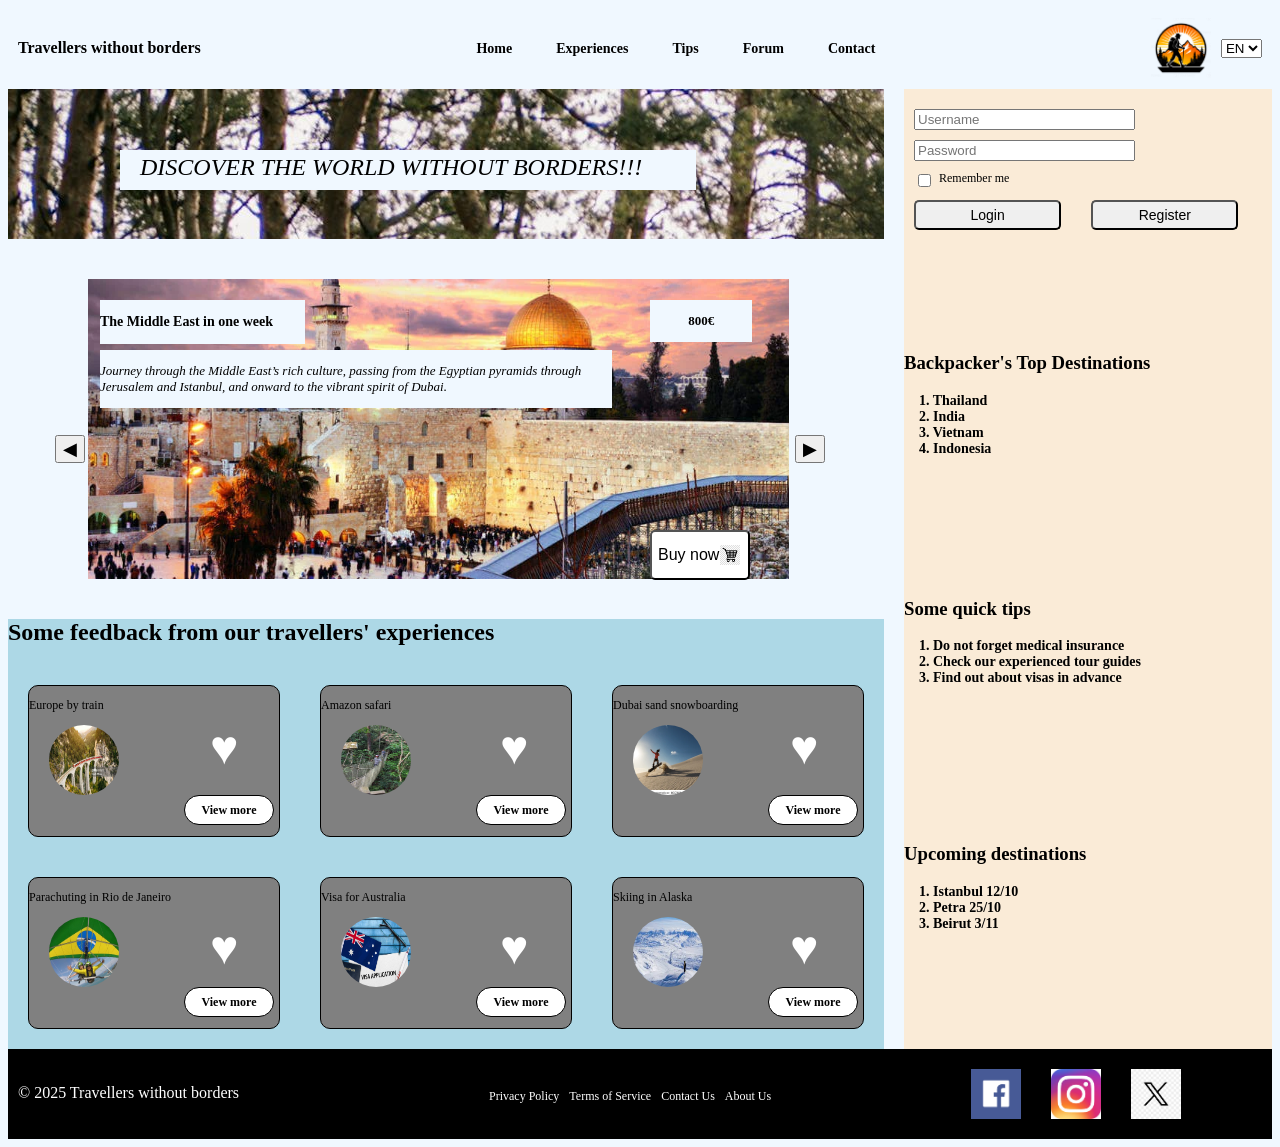
<file: index.html>
<!DOCTYPE html>
<html lang="en">
<head>
    <meta charset="UTF-8" />
    <meta name="viewport" content="width=device-width, initial-scale=1.0" />
    <title>Travellers without borders</title>
    <link rel="stylesheet" href="styles/homepage.css" />
    <link rel="stylesheet" href="styles/navbar.css" />
    <link rel="stylesheet" href="styles/footer.css" />
</head>
<body>
    <header class="header" id="header">
        <h4>Travellers without borders</h4>

        <nav class="nav" aria-label="Main navigation">
            <a href="index.html">Home</a>
            <a href="#">Experiences</a>
            <a href="#">Tips</a>
            <a href="#">Forum</a>
            <a href="#">Contact</a>
        </nav>

        <div class="right_header">
            <img src="images/logo.png" class="logo" id="logo" alt="Travellers without borders logo" />
            <label class="sr-only" for="languages">Select language</label>
            <select name="languages" id="languages" aria-label="Select language">
                <option value="ES">ES</option>
                <option value="EN" selected>EN</option>
            </select>
        </div>
    </header>

    <main>
        <section class="left_main">
            <div class="upper_banner" role="presentation"></div>
            <div class="upper_inner_banner" aria-hidden="true"></div>
            <div class="attraction_paragraph">
                <p>DISCOVER THE WORLD WITHOUT BORDERS!!!</p>
            </div>

            <div class="mid_banner">
                <button class="button_left" id="carousel-prev" type="button" aria-label="Previous pack">◀</button>
                <button class="button_right" id="carousel-next" type="button" aria-label="Next pack">▶</button>

                <div class="mid_inner_banner">
                    <div class="trip_title">
                        <p id="carousel-title">The Middle East in one week</p>
                    </div>
                    <div class="trip_description">
                        <p id="carousel-desc">Journey through the Middle East’s rich culture...</p>
                    </div>
                    <div class="trip_price">
                        <p class="price" id="carousel-price">800€</p>
                    </div>

                    <button class="buy_button" id="carousel-buy" type="button">Buy now</button>
                    <img src="images/trolley.jpg" class="trolley" alt="Suitcase icon" />
                </div>
            </div>

            <div class="lower_banner">
                <h2>Some feedback from our travellers' experiences</h2>
                <div class="cards">
                    <div class="card1">
                        <p class="name">Europe by train</p>
                        <img src="images/trains_europe.jpg" class="trains_europe" alt="Europe by train" />
                        <a href="registration_form.html" class="like_icon1" aria-label="Mark Europe by train as favourite">♥</a>
                        <button class="view_more1" type="button" onclick="window.location.href='registration_form.html'">View more</button>
                    </div>

                    <div class="card2">
                        <p class="name">Amazon safari</p>
                        <img src="images/amazon_safari.jpg" class="amazon_safari" alt="Amazon safari" />
                        <a href="registration_form.html" class="like_icon2" aria-label="Mark Amazon safari as favourite">♥</a>
                        <button class="view_more2" type="button" onclick="window.location.href='registration_form.html'">View more</button>
                    </div>

                    <div class="card3">
                        <p class="name">Dubai sand snowboarding</p>
                        <img src="images/sand_snowboarding.webp" class="sand_snowboarding" alt="Dubai sand snowboarding" />
                        <a href="registration_form.html" class="like_icon3" aria-label="Mark Dubai sand snowboarding as favourite">♥</a>
                        <button class="view_more3" type="button" onclick="window.location.href='registration_form.html'">View more</button>
                    </div>

                    <div class="card4">
                        <p class="name">Parachuting in Rio de Janeiro</p>
                        <img src="images/parachuting_rio.jpg" class="parachuting_rio" alt="Parachuting in Rio de Janeiro" />
                        <a href="registration_form.html" class="like_icon4" aria-label="Mark Parachuting in Rio de Janeiro as favourite">♥</a>
                        <button class="view_more4" type="button" onclick="window.location.href='registration_form.html'">View more</button>
                    </div>

                    <div class="card5">
                        <p class="name">Visa for Australia</p>
                        <img src="images/visa_australia.jpg" class="visa_australia" alt="Visa for Australia" />
                        <a href="registration_form.html" class="like_icon5" aria-label="Mark Visa for Australia as favourite">♥</a>
                        <button class="view_more5" type="button" onclick="window.location.href='registration_form.html'">View more</button>
                    </div>

                    <div class="card6">
                        <p class="name">Skiing in Alaska</p>
                        <img src="images/skiing_alaska.jpeg" class="skiing_alaska" alt="Skiing in Alaska" />
                        <a href="registration_form.html" class="like_icon6" aria-label="Mark Skiing in Alaska as favourite">♥</a>
                        <button class="view_more6" type="button" onclick="window.location.href='registration_form.html'">View more</button>
                    </div>
                </div>
            </div>
        </section>

        <aside class="right_main" aria-label="User panel">
            <div class="upper_right_aside">
                <div class="credentials">
                    <label class="sr-only" for="login-username">Username</label>
                    <input type="text" class="username" id="login-username" placeholder="Username" autocomplete="username" />
                    <label class="sr-only" for="login-password">Password</label>
                    <input type="password" class="password" id="login-password" placeholder="Password" autocomplete="current-password" />
                </div>
                <div class="save_credentials">
                    <input type="checkbox" class="remember_me" id="remember_me" />
                    <label for="remember_me">Remember me</label>
                </div>
                <div class="login_register">
                    <button type="button" class="login_button" id="login-btn">Login</button>
                    <button type="button" class="register_button" id="register-btn">Register</button>
                </div>
            </div>

            <div class="lower_upper_right_aside">
                <h3>Backpacker's Top Destinations</h3>
                <a class="spots" href="https://www.royalgrandpalace.th/th/home" target="_blank" rel="noopener">1. Thailand</a>
                <a class="spots" href="https://www.agoda.com/city/mumbai-in.html?cid=1844104&ds=KLBkS7tNiwUXdBSl" target="_blank" rel="noopener">2. India</a>
                <a class="spots" href="https://vhotelnhatrang.com/" target="_blank" rel="noopener">3. Vietnam</a>
                <a class="spots" href="https://theworldtravelguy.com/beautiful-indonesian-islands-the-best-places-to-visit-in-indonesia/" target="_blank" rel="noopener">4. Indonesia</a>
            </div>

            <div class="upper_lower_right_aside">
                <h3>Some quick tips</h3>
                <a class="spots" href="https://www.sanitas.es/" target="_blank" rel="noopener">1. Do not forget medical insurance</a>
                <a class="spots" href="https://www.worldtravelguide.net/" target="_blank" rel="noopener">2. Check our experienced tour guides</a>
                <a class="spots" href="https://e-applicationvisa.esteri.it/" target="_blank" rel="noopener">3. Find out about visas in advance</a>
            </div>

            <div class="lower_right_aside">
                <h3>Upcoming destinations</h3>
                <a class="spots" href="https://www.scoprireistanbul.com/" target="_blank" rel="noopener">1. Istanbul 12/10</a>
                <a class="spots" href="https://www.scoprireistanbul.com/" target="_blank" rel="noopener">2. Petra 25/10</a>
                <a class="spots" href="https://www.scoprireistanbul.com/" target="_blank" rel="noopener">3. Beirut 3/11</a>
            </div>
        </aside>
    </main>

    <footer class="footer" id="footer">
        <div class="left_footer">
            <p class="copyright">© 2025 Travellers without borders</p>
        </div>
        <div class="center_footer">
            <a class="details" href="https://policies.google.com/privacy?hl=en-US" target="_blank" rel="noopener">Privacy Policy</a>
            <a class="details" href="https://usercentrics.com/guides/terms-of-service/" target="_blank" rel="noopener">Terms of Service</a>
            <a class="details" href="https://www.website.com/contact-us/" target="_blank" rel="noopener">Contact Us</a>
            <a class="details" href="https://www.youtube.com/watch?v=dQw4w9WgXcQ&list=RDdQw4w9WgXcQ&start_radio=1" target="_blank" rel="noopener">About Us</a>
        </div>
        <div class="right_footer">
            <a class="facebook" href="https://www.facebook.com/?locale=es_LA" target="_blank" rel="noopener">
                <img src="images/facebook.png" class="facebook" id="facebook" alt="Facebook" />
            </a>
            <a class="instagram" href="https://www.instagram.com/" target="_blank" rel="noopener">
                <img src="images/instagram.jpeg" class="instagram" id="instagram" alt="Instagram" />
            </a>
            <a class="twitter" href="https://x.com/?lang=es" target="_blank" rel="noopener">
                <img src="images/twitter.jpg" class="twitter" id="twitter" alt="Twitter" />
            </a>
        </div>
    </footer>

    <div id="modal-overlay" class="hidden" role="dialog" aria-modal="true" aria-labelledby="modal-message">
        <div id="modal-box">
            <p id="modal-message"></p>
            <div class="modal-actions">
                <button id="modal-confirm" class="hidden" type="button">Confirm</button>
                <button id="modal-cancel" class="hidden" type="button">Cancel</button>
                <button id="modal-ok" type="button">OK</button>
            </div>
        </div>
    </div>

    <script src="js/homepage.js" defer></script>
</body>
</html>
</file>
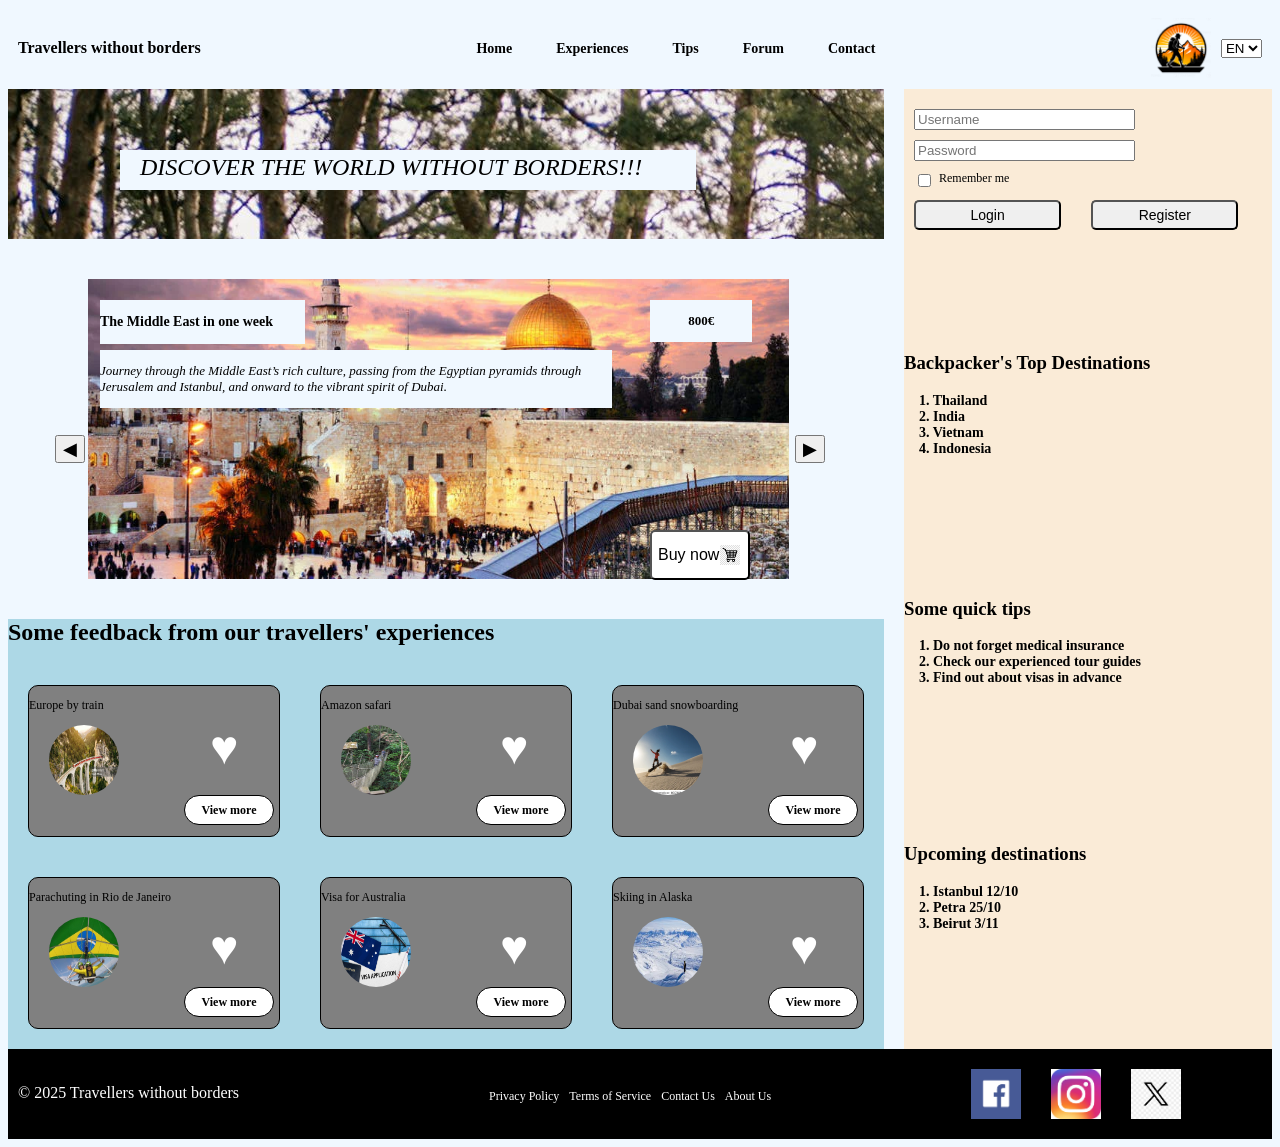
<file: buy.html>
<!DOCTYPE html>
<html lang="en">
<head>
    <meta charset="UTF-8" />
    <meta name="viewport" content="width=device-width, initial-scale=1.0" />
    <title>Purchase - Travellers without borders</title>
    <link rel="stylesheet" href="styles/homepage.css" />
    <link rel="stylesheet" href="styles/navbar.css" />
    <link rel="stylesheet" href="styles/logged.css" />
    <link rel="stylesheet" href="styles/buy.css" />
    <link rel="stylesheet" href="styles/footer.css" />
</head>
<body>
    <header class="header" id="header">
        <h4>Travellers without borders</h4>

        <nav class="nav" aria-label="Main navigation">
            <a href="index.html">Home</a>
            <a href="#">Experiences</a>
            <a href="#">Tips</a>
            <a href="#">Forum</a>
            <a href="#">Contact</a>
        </nav>

        <div class="right_header">
            <img src="images/logo.png" class="logo" id="logo" alt="Travellers without borders logo" />
            <label class="sr-only" for="languages">Select language</label>
            <select name="languages" id="languages" aria-label="Select language">
                <option value="ES">ES</option>
                <option value="EN" selected>EN</option>
            </select>
        </div>
    </header>

    <main class="buy_main">
        <section class="buy_left" aria-label="Selected pack">
            <article class="pack_card">
                <img src="images/middle_east.webp" alt="Selected pack image" class="pack_img" id="pack-image" />
                <div class="pack_info">
                    <h1 class="pack_title" id="pack-title">Package: Middle East in One Week</h1>
                    <p class="pack_desc" id="pack-desc">
                        Route through Egypt, Jerusalem, Istanbul, and Dubai. Includes a basic guide, accommodation and transport
                        recommendations, and safety tips for backpackers.
                    </p>
                    <p class="pack_price" id="pack-price"><strong>Price:</strong> 800 €</p>
                </div>
            </article>
        </section>

        <aside class="buy_right" aria-label="Purchase form">
            <form class="purchase_form" id="purchase-form" action="#" method="post" novalidate>
                <h2>Complete your purchase</h2>

                <label for="cust_name">Full name*</label>
                <input id="cust_name" name="name" type="text" required autocomplete="name" />

                <label for="cust_email">Email address*</label>
                <input id="cust_email" name="email" type="email" required autocomplete="email" />

                <label for="card_type">Card type*</label>
                <select id="card_type" name="card_type" required>
                    <option value="" selected>Select…</option>
                    <option value="visa">Visa</option>
                    <option value="mastercard">Mastercard</option>
                    <option value="amex">American Express</option>
                </select>

                <label for="card_number">Card number*</label>
                <input id="card_number" name="card_number" inputmode="numeric" placeholder="1234 5678 9012 3456" required />

                <label for="card_holder">Card holder name*</label>
                <input id="card_holder" name="card_holder" type="text" required />

                <div class="form_row">
                    <div class="form_col">
                        <label for="exp_date">Expiry date*</label>
                        <input id="exp_date" name="exp_date" type="month" required />
                    </div>
                    <div class="form_col">
                        <label for="cvv">CVV*</label>
                        <input id="cvv" name="cvv" inputmode="numeric" placeholder="123" required />
                    </div>
                </div>

                <div class="form_actions">
                    <button type="submit" class="primary_btn">Comprar</button>
                    <button type="reset" class="secondary_btn" id="reset-btn">Borrar</button>
                </div>
            </form>
        </aside>
    </main>

    <footer class="footer" id="footer">
        <div class="left_footer">
            <p class="copyright">© 2025 Travellers without borders</p>
        </div>
        <div class="center_footer">
            <a class="details" href="https://policies.google.com/privacy?hl=en-US" target="_blank" rel="noopener">Privacy Policy</a>
            <a class="details" href="https://usercentrics.com/guides/terms-of-service/" target="_blank" rel="noopener">Terms of Service</a>
            <a class="details" href="https://www.website.com/contact-us/" target="_blank" rel="noopener">Contact Us</a>
            <a class="details" href="https://www.youtube.com/watch?v=dQw4w9WgXcQ&list=RDdQw4w9WgXcQ&start_radio=1" target="_blank" rel="noopener">About Us</a>
        </div>
        <div class="right_footer">
            <a class="facebook" href="https://www.facebook.com/?locale=es_LA" target="_blank" rel="noopener">
                <img src="images/facebook.png" class="facebook" id="facebook" alt="Facebook" />
            </a>
            <a class="instagram" href="https://www.instagram.com/" target="_blank" rel="noopener">
                <img src="images/instagram.jpeg" class="instagram" id="instagram" alt="Instagram" />
            </a>
            <a class="twitter" href="https://x.com/?lang=es" target="_blank" rel="noopener">
                <img src="images/twitter.jpg" class="twitter" id="twitter" alt="Twitter" />
            </a>
        </div>
    </footer>

    <div id="modal-overlay" class="hidden" role="dialog" aria-modal="true" aria-labelledby="modal-message">
        <div id="modal-box">
            <p id="modal-message"></p>
            <div class="modal-actions">
                <button id="modal-confirm" class="hidden" type="button">Confirm</button>
                <button id="modal-cancel" class="hidden" type="button">Cancel</button>
                <button id="modal-ok" type="button">OK</button>
            </div>
        </div>
    </div>

    <script src="js/buy.js" defer></script>
</body>
</html>
</file>
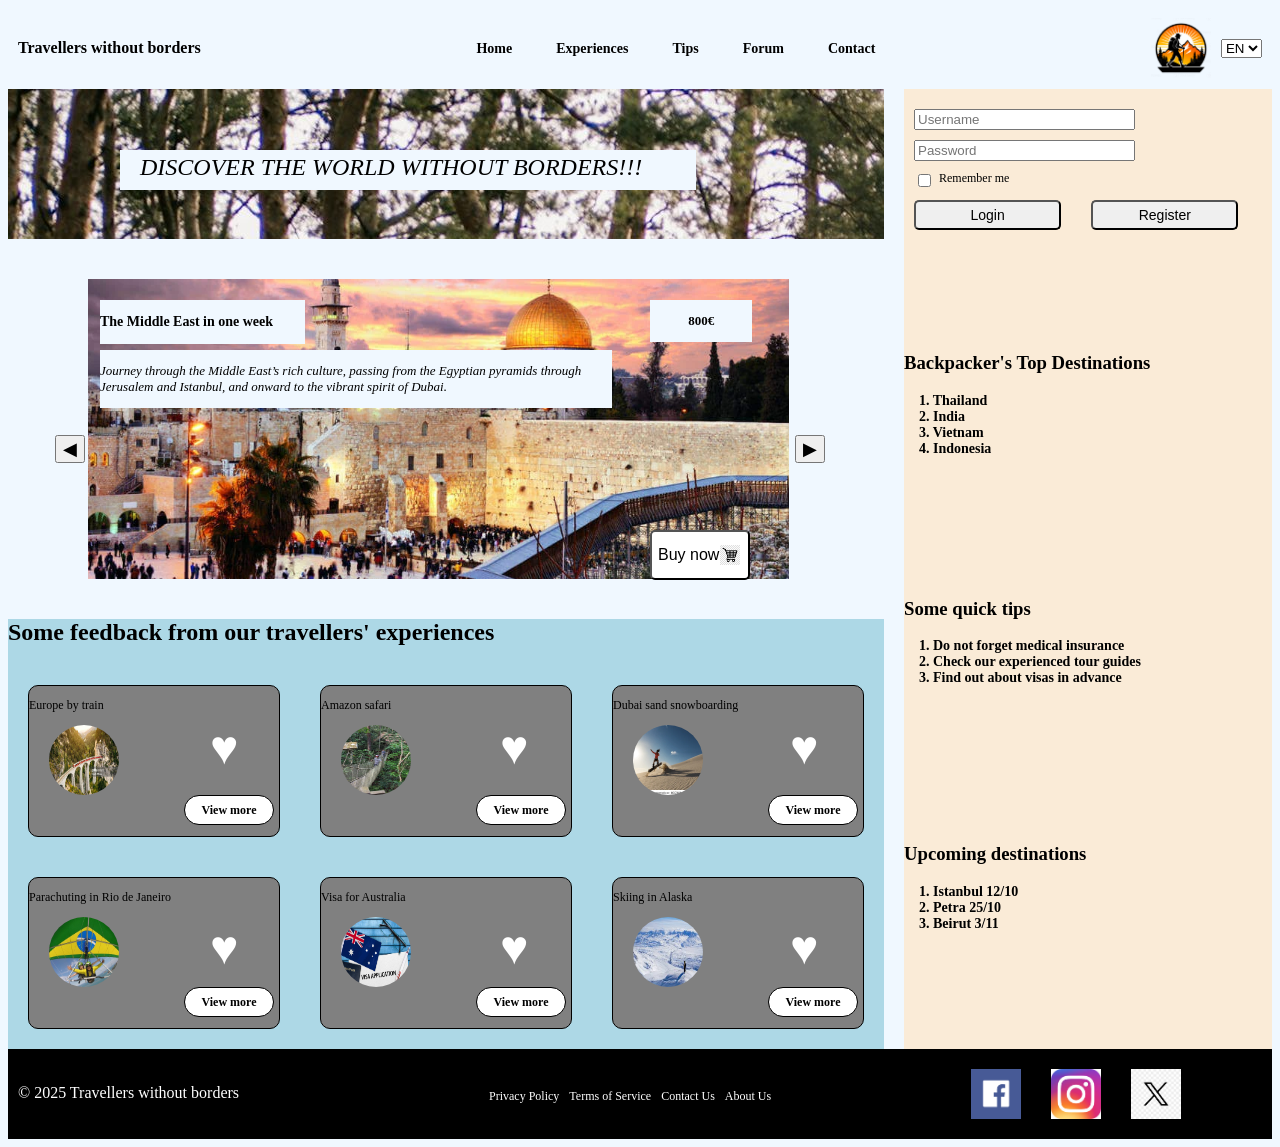
<file: homepage.html>
<!DOCTYPE html>
<html lang="en">
<head>
    <meta charset="UTF-8" />
    <meta name="viewport" content="width=device-width, initial-scale=1.0" />
    <title>Travellers without borders</title>
    <link rel="stylesheet" href="styles/homepage.css" />
    <link rel="stylesheet" href="styles/navbar.css" />
    <link rel="stylesheet" href="styles/footer.css" />
</head>
<body>
    <header class="header" id="header">
        <h4>Travellers without borders</h4>

        <nav class="nav" aria-label="Main navigation">
            <a href="homepage.html">Home</a>
            <a href="#">Experiences</a>
            <a href="#">Tips</a>
            <a href="#">Forum</a>
            <a href="#">Contact</a>
        </nav>

        <div class="right_header">
            <img src="images/logo.png" class="logo" id="logo" alt="Travellers without borders logo" />
            <label class="sr-only" for="languages">Select language</label>
            <select name="languages" id="languages" aria-label="Select language">
                <option value="ES">ES</option>
                <option value="EN" selected>EN</option>
            </select>
        </div>
    </header>

    <main>
        <section class="left_main">
            <div class="upper_banner" role="presentation"></div>
            <div class="upper_inner_banner" aria-hidden="true"></div>
            <div class="attraction_paragraph">
                <p>DISCOVER THE WORLD WITHOUT BORDERS!!!</p>
            </div>

            <div class="mid_banner">
                <button class="button_left" id="carousel-prev" type="button" aria-label="Previous pack">◀</button>
                <button class="button_right" id="carousel-next" type="button" aria-label="Next pack">▶</button>

                <div class="mid_inner_banner">
                    <div class="trip_title">
                        <p id="carousel-title">The Middle East in one week</p>
                    </div>
                    <div class="trip_description">
                        <p id="carousel-desc">Journey through the Middle East’s rich culture...</p>
                    </div>
                    <div class="trip_price">
                        <p class="price" id="carousel-price">800€</p>
                    </div>

                    <button class="buy_button" id="carousel-buy" type="button">Buy now</button>
                    <img src="images/trolley.jpg" class="trolley" alt="Suitcase icon" />
                </div>
            </div>

            <div class="lower_banner">
                <h2>Some feedback from our travellers' experiences</h2>
                <div class="cards">
                    <div class="card1">
                        <p class="name">Europe by train</p>
                        <img src="images/trains_europe.jpg" class="trains_europe" alt="Europe by train" />
                        <a href="registration_form.html" class="like_icon1" aria-label="Mark Europe by train as favourite">♥</a>
                        <button class="view_more1" type="button" onclick="window.location.href='registration_form.html'">View more</button>
                    </div>

                    <div class="card2">
                        <p class="name">Amazon safari</p>
                        <img src="images/amazon_safari.jpg" class="amazon_safari" alt="Amazon safari" />
                        <a href="registration_form.html" class="like_icon2" aria-label="Mark Amazon safari as favourite">♥</a>
                        <button class="view_more2" type="button" onclick="window.location.href='registration_form.html'">View more</button>
                    </div>

                    <div class="card3">
                        <p class="name">Dubai sand snowboarding</p>
                        <img src="images/sand_snowboarding.webp" class="sand_snowboarding" alt="Dubai sand snowboarding" />
                        <a href="registration_form.html" class="like_icon3" aria-label="Mark Dubai sand snowboarding as favourite">♥</a>
                        <button class="view_more3" type="button" onclick="window.location.href='registration_form.html'">View more</button>
                    </div>

                    <div class="card4">
                        <p class="name">Parachuting in Rio de Janeiro</p>
                        <img src="images/parachuting_rio.jpg" class="parachuting_rio" alt="Parachuting in Rio de Janeiro" />
                        <a href="registration_form.html" class="like_icon4" aria-label="Mark Parachuting in Rio de Janeiro as favourite">♥</a>
                        <button class="view_more4" type="button" onclick="window.location.href='registration_form.html'">View more</button>
                    </div>

                    <div class="card5">
                        <p class="name">Visa for Australia</p>
                        <img src="images/visa_australia.jpg" class="visa_australia" alt="Visa for Australia" />
                        <a href="registration_form.html" class="like_icon5" aria-label="Mark Visa for Australia as favourite">♥</a>
                        <button class="view_more5" type="button" onclick="window.location.href='registration_form.html'">View more</button>
                    </div>

                    <div class="card6">
                        <p class="name">Skiing in Alaska</p>
                        <img src="images/skiing_alaska.jpeg" class="skiing_alaska" alt="Skiing in Alaska" />
                        <a href="registration_form.html" class="like_icon6" aria-label="Mark Skiing in Alaska as favourite">♥</a>
                        <button class="view_more6" type="button" onclick="window.location.href='registration_form.html'">View more</button>
                    </div>
                </div>
            </div>
        </section>

        <aside class="right_main" aria-label="User panel">
            <div class="upper_right_aside">
                <div class="credentials">
                    <label class="sr-only" for="login-username">Username</label>
                    <input type="text" class="username" id="login-username" placeholder="Username" autocomplete="username" />
                    <label class="sr-only" for="login-password">Password</label>
                    <input type="password" class="password" id="login-password" placeholder="Password" autocomplete="current-password" />
                </div>
                <div class="save_credentials">
                    <input type="checkbox" class="remember_me" id="remember_me" />
                    <label for="remember_me">Remember me</label>
                </div>
                <div class="login_register">
                    <button type="button" class="login_button" id="login-btn">Login</button>
                    <button type="button" class="register_button" id="register-btn">Register</button>
                </div>
            </div>

            <div class="lower_upper_right_aside">
                <h3>Backpacker's Top Destinations</h3>
                <a class="spots" href="https://www.royalgrandpalace.th/th/home" target="_blank" rel="noopener">1. Thailand</a>
                <a class="spots" href="https://www.agoda.com/city/mumbai-in.html?cid=1844104&ds=KLBkS7tNiwUXdBSl" target="_blank" rel="noopener">2. India</a>
                <a class="spots" href="https://vhotelnhatrang.com/" target="_blank" rel="noopener">3. Vietnam</a>
                <a class="spots" href="https://theworldtravelguy.com/beautiful-indonesian-islands-the-best-places-to-visit-in-indonesia/" target="_blank" rel="noopener">4. Indonesia</a>
            </div>

            <div class="upper_lower_right_aside">
                <h3>Some quick tips</h3>
                <a class="spots" href="https://www.sanitas.es/" target="_blank" rel="noopener">1. Do not forget medical insurance</a>
                <a class="spots" href="https://www.worldtravelguide.net/" target="_blank" rel="noopener">2. Check our experienced tour guides</a>
                <a class="spots" href="https://e-applicationvisa.esteri.it/" target="_blank" rel="noopener">3. Find out about visas in advance</a>
            </div>

            <div class="lower_right_aside">
                <h3>Upcoming destinations</h3>
                <a class="spots" href="https://www.scoprireistanbul.com/" target="_blank" rel="noopener">1. Istanbul 12/10</a>
                <a class="spots" href="https://www.scoprireistanbul.com/" target="_blank" rel="noopener">2. Petra 25/10</a>
                <a class="spots" href="https://www.scoprireistanbul.com/" target="_blank" rel="noopener">3. Beirut 3/11</a>
            </div>
        </aside>
    </main>

    <footer class="footer" id="footer">
        <div class="left_footer">
            <p class="copyright">© 2025 Travellers without borders</p>
        </div>
        <div class="center_footer">
            <a class="details" href="https://policies.google.com/privacy?hl=en-US" target="_blank" rel="noopener">Privacy Policy</a>
            <a class="details" href="https://usercentrics.com/guides/terms-of-service/" target="_blank" rel="noopener">Terms of Service</a>
            <a class="details" href="https://www.website.com/contact-us/" target="_blank" rel="noopener">Contact Us</a>
            <a class="details" href="https://www.youtube.com/watch?v=dQw4w9WgXcQ&list=RDdQw4w9WgXcQ&start_radio=1" target="_blank" rel="noopener">About Us</a>
        </div>
        <div class="right_footer">
            <a class="facebook" href="https://www.facebook.com/?locale=es_LA" target="_blank" rel="noopener">
                <img src="images/facebook.png" class="facebook" id="facebook" alt="Facebook" />
            </a>
            <a class="instagram" href="https://www.instagram.com/" target="_blank" rel="noopener">
                <img src="images/instagram.jpeg" class="instagram" id="instagram" alt="Instagram" />
            </a>
            <a class="twitter" href="https://x.com/?lang=es" target="_blank" rel="noopener">
                <img src="images/twitter.jpg" class="twitter" id="twitter" alt="Twitter" />
            </a>
        </div>
    </footer>

    <div id="modal-overlay" class="hidden" role="dialog" aria-modal="true" aria-labelledby="modal-message">
        <div id="modal-box">
            <p id="modal-message"></p>
            <div class="modal-actions">
                <button id="modal-confirm" class="hidden" type="button">Confirm</button>
                <button id="modal-cancel" class="hidden" type="button">Cancel</button>
                <button id="modal-ok" type="button">OK</button>
            </div>
        </div>
    </div>

    <script src="js/homepage.js" defer></script>
</body>
</html>
</file>
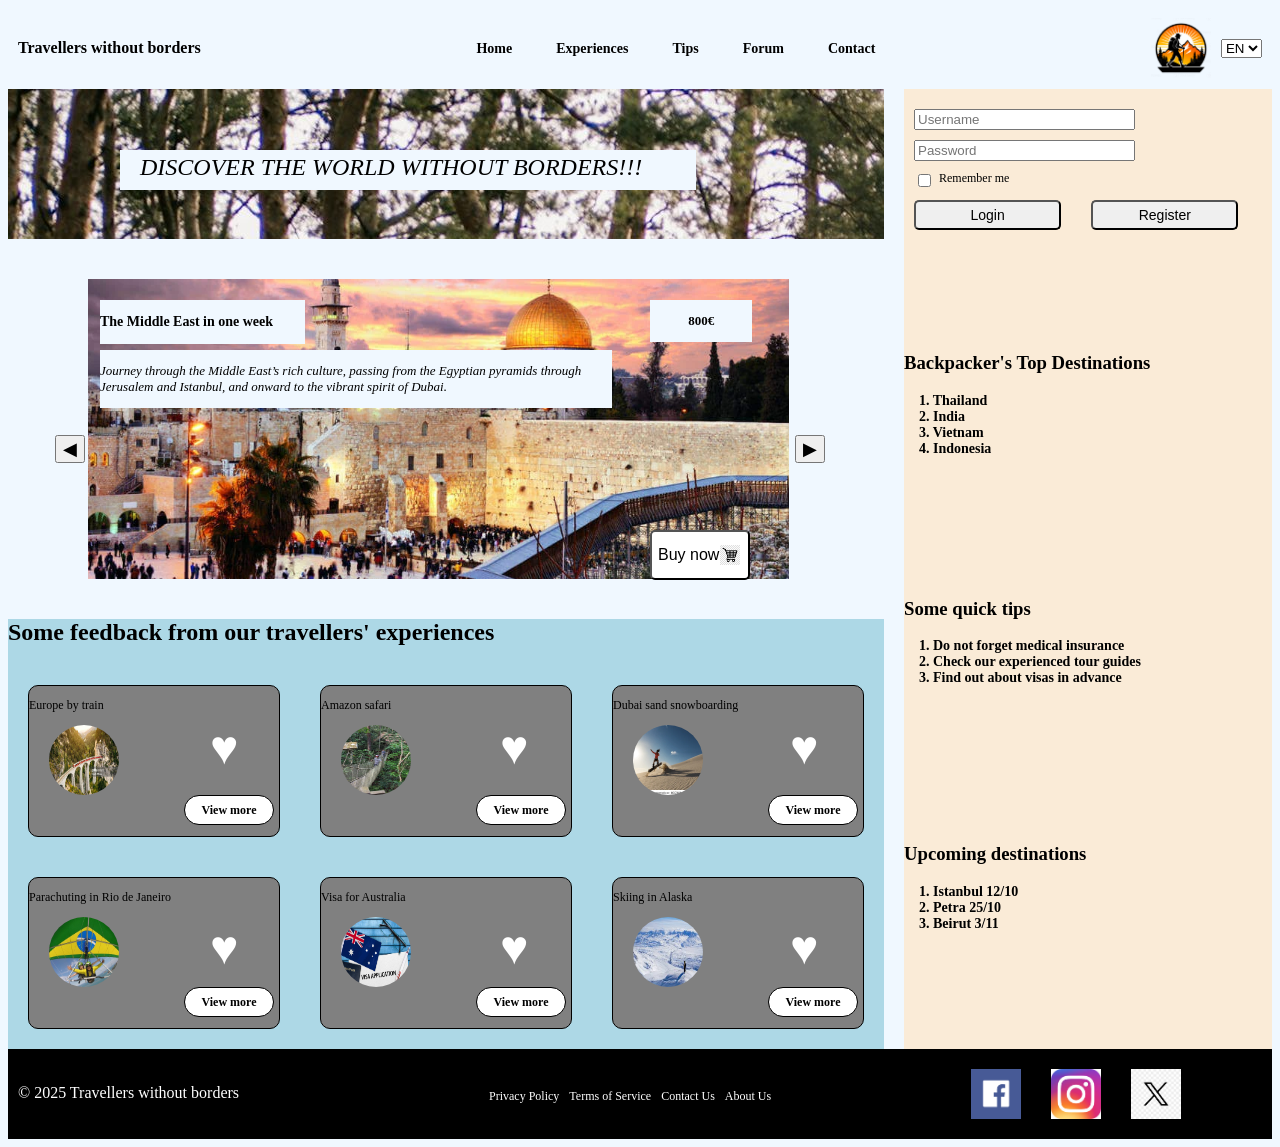
<file: logged.html>
<!DOCTYPE html>
<html lang="en">
<head>
    <meta charset="UTF-8" />
    <meta name="viewport" content="width=device-width, initial-scale=1.0" />
    <title>Welcome - Travellers without borders</title>
    <link rel="stylesheet" href="styles/homepage.css" />
    <link rel="stylesheet" href="styles/navbar.css" />
    <link rel="stylesheet" href="styles/logged.css" />
    <link rel="stylesheet" href="styles/footer.css" />
</head>
<body>
    <header class="header" id="header">
        <h4>Travellers without borders</h4>

        <nav class="nav" aria-label="Main navigation">
            <a href="homepage.html">Home</a>
            <a href="#">Experiences</a>
            <a href="#">Tips</a>
            <a href="#">Forum</a>
            <a href="#">Contact</a>
        </nav>

        <div class="right_header">
            <img src="images/logo.png" class="logo" id="logo" alt="Travellers without borders logo" />
            <label class="sr-only" for="languages">Select language</label>
            <select name="languages" id="languages" aria-label="Select language">
                <option value="ES">ES</option>
                <option value="EN" selected>EN</option>
            </select>
        </div>
    </header>

    <main>
        <section class="left_main">
            <div class="upper_banner" role="presentation"></div>
            <div class="upper_inner_banner" aria-hidden="true"></div>
            <div class="attraction_paragraph">
                <p>DISCOVER THE WORLD WITHOUT BORDERS!!!</p>
            </div>

            <div class="mid_banner">
                <button class="button_left" id="carousel-prev" type="button" aria-label="Previous pack">◀</button>
                <button class="button_right" id="carousel-next" type="button" aria-label="Next pack">▶</button>

                <div class="mid_inner_banner">
                    <div class="trip_title">
                        <p id="carousel-title">The Middle East in one week</p>
                    </div>
                    <div class="trip_description">
                        <p id="carousel-desc">
                            Journey through the Middle East’s rich culture, passing from the Egyptian pyramids through Jerusalem
                            and Istanbul, and onward to the vibrant spirit of Dubai.
                        </p>
                    </div>
                    <div class="trip_price">
                        <p class="price" id="carousel-price">800€</p>
                    </div>
                    <button class="buy_button" id="carousel-buy" type="button">Buy now</button>
                    <img src="images/trolley.jpg" class="trolley" alt="Suitcase icon" />
                </div>
            </div>

            <div class="lower_banner">
                <h2>Some feedback from our travellers' experiences</h2>
                <div class="cards">
                    <div class="card1">
                        <p class="name">Europe by train</p>
                        <img src="images/trains_europe.jpg" class="trains_europe" alt="Europe by train" />
                        <a href="registration_form.html" class="like_icon1" aria-label="Mark Europe by train as favourite">♥</a>
                        <button class="view_more1" type="button" onclick="window.location.href='registration_form.html'">View more</button>
                    </div>

                    <div class="card2">
                        <p class="name">Amazon safari</p>
                        <img src="images/amazon_safari.jpg" class="amazon_safari" alt="Amazon safari" />
                        <a href="registration_form.html" class="like_icon2" aria-label="Mark Amazon safari as favourite">♥</a>
                        <button class="view_more2" type="button" onclick="window.location.href='registration_form.html'">View more</button>
                    </div>

                    <div class="card3">
                        <p class="name">Dubai sand snowboarding</p>
                        <img src="images/sand_snowboarding.webp" class="sand_snowboarding" alt="Dubai sand snowboarding" />
                        <a href="registration_form.html" class="like_icon3" aria-label="Mark Dubai sand snowboarding as favourite">♥</a>
                        <button class="view_more3" type="button" onclick="window.location.href='registration_form.html'">View more</button>
                    </div>

                    <div class="card4">
                        <p class="name">Parachuting in Rio de Janeiro</p>
                        <img src="images/parachuting_rio.jpg" class="parachuting_rio" alt="Parachuting in Rio de Janeiro" />
                        <a href="registration_form.html" class="like_icon4" aria-label="Mark Parachuting in Rio de Janeiro as favourite">♥</a>
                        <button class="view_more4" type="button" onclick="window.location.href='registration_form.html'">View more</button>
                    </div>

                    <div class="card5">
                        <p class="name">Visa for Australia</p>
                        <img src="images/visa_australia.jpg" class="visa_australia" alt="Visa for Australia" />
                        <a href="registration_form.html" class="like_icon5" aria-label="Mark Visa for Australia as favourite">♥</a>
                        <button class="view_more5" type="button" onclick="window.location.href='registration_form.html'">View more</button>
                    </div>

                    <div class="card6">
                        <p class="name">Skiing in Alaska</p>
                        <img src="images/skiing_alaska.jpeg" class="skiing_alaska" alt="Skiing in Alaska" />
                        <a href="registration_form.html" class="like_icon6" aria-label="Mark Skiing in Alaska as favourite">♥</a>
                        <button class="view_more6" type="button" onclick="window.location.href='registration_form.html'">View more</button>
                    </div>
                </div>
            </div>
        </section>

        <aside class="right_main right_main--logged" aria-label="Account panel">
            <section class="profile_box" aria-label="Profile">
                <img src="images/pfp.jpg" alt="Profile avatar" class="profile_avatar" id="profile-avatar" />
                <div class="profile_meta">
                    <p class="profile_name" id="profile-name">Traveller</p>
                    <button class="logout_btn" id="logout-btn" type="button">Log out</button>
                </div>
            </section>

            <section class="sidebar_section" aria-label="Look for experiences">
                <h3>Looking for some experiences</h3>
                <form class="filter_form" action="#" method="get">
                    <fieldset class="checkbox_grid">
                        <legend class="sr-only">Filter by continent</legend>
                        <label><input type="checkbox" name="continent" value="europe" /> Europe</label>
                        <label><input type="checkbox" name="continent" value="asia" /> Asia</label>
                        <label><input type="checkbox" name="continent" value="america" /> America</label>
                        <label><input type="checkbox" name="continent" value="africa" /> Africa</label>
                    </fieldset>

                    <div class="search_bar">
                        <span aria-hidden="true" class="search_icon">🔍</span>
                        <input type="search" name="q" placeholder="Search by keyword" aria-label="Search experiences" />
                        <button type="submit" class="search_btn">Search</button>
                    </div>
                </form>
            </section>

            <section class="sidebar_section" aria-label="Latest tips">
                <h3>Last pieces of advice</h3>
                <ul class="tips_list" id="tips-list"></ul>

                <form class="tip_form" id="tip-form" action="#" method="post" novalidate>
                    <h4>Do you have any piece of advice?</h4>
                    <label for="tip_title">Title</label>
                    <input id="tip_title" name="tip_title" type="text" required />
                    <label for="tip_desc">Description</label>
                    <textarea id="tip_desc" name="tip_desc" rows="3" required></textarea>
                    <button type="submit" class="tip_submit">Submit</button>
                </form>
            </section>

            <section class="sidebar_section" aria-label="Upcoming meetings">
                <h3>Upcoming meetings</h3>
                <div class="mini_cal">
                    <div class="cal_header">
                        <button class="cal_nav" type="button" aria-label="Previous month">‹</button>
                        <div class="cal_title">October 2025</div>
                        <button class="cal_nav" type="button" aria-label="Next month">›</button>
                    </div>
                    <table class="cal_table" aria-label="Calendar">
                        <thead>
                            <tr>
                                <th>M</th>
                                <th>T</th>
                                <th>W</th>
                                <th>T</th>
                                <th>F</th>
                                <th>S</th>
                                <th>S</th>
                            </tr>
                        </thead>
                        <tbody>
                            <tr><td></td><td></td><td>1</td><td>2</td><td>3</td><td class="event">4</td><td>5</td></tr>
                            <tr><td>6</td><td>7</td><td>8</td><td class="event">9</td><td>10</td><td>11</td><td>12</td></tr>
                            <tr><td>13</td><td>14</td><td>15</td><td>16</td><td class="event">17</td><td>18</td><td>19</td></tr>
                            <tr><td>20</td><td>21</td><td>22</td><td>23</td><td>24</td><td class="event">25</td><td>26</td></tr>
                            <tr><td>27</td><td>28</td><td>29</td><td>30</td><td>31</td><td></td><td></td></tr>
                        </tbody>
                    </table>
                    <ul class="cal_legend">
                        <li><span class="dot"></span> Community events</li>
                    </ul>
                </div>
            </section>
        </aside>
    </main>

    <footer class="footer" id="footer">
        <div class="left_footer">
            <p class="copyright">© 2025 Travellers without borders</p>
        </div>
        <div class="center_footer">
            <a class="details" href="https://policies.google.com/privacy?hl=en-US" target="_blank" rel="noopener">Privacy Policy</a>
            <a class="details" href="https://usercentrics.com/guides/terms-of-service/" target="_blank" rel="noopener">Terms of Service</a>
            <a class="details" href="https://www.website.com/contact-us/" target="_blank" rel="noopener">Contact Us</a>
            <a class="details" href="https://www.youtube.com/watch?v=dQw4w9WgXcQ&list=RDdQw4w9WgXcQ&start_radio=1" target="_blank" rel="noopener">About Us</a>
        </div>
        <div class="right_footer">
            <a class="facebook" href="https://www.facebook.com/?locale=es_LA" target="_blank" rel="noopener">
                <img src="images/facebook.png" class="facebook" id="facebook" alt="Facebook" />
            </a>
            <a class="instagram" href="https://www.instagram.com/" target="_blank" rel="noopener">
                <img src="images/instagram.jpeg" class="instagram" id="instagram" alt="Instagram" />
            </a>
            <a class="twitter" href="https://x.com/?lang=es" target="_blank" rel="noopener">
                <img src="images/twitter.jpg" class="twitter" id="twitter" alt="Twitter" />
            </a>
        </div>
    </footer>

    <div id="modal-overlay" class="hidden" role="dialog" aria-modal="true" aria-labelledby="modal-message">
        <div id="modal-box">
            <p id="modal-message"></p>
            <div class="modal-actions">
                <button id="modal-confirm" class="hidden" type="button">Confirm</button>
                <button id="modal-cancel" class="hidden" type="button">Cancel</button>
                <button id="modal-ok" type="button">OK</button>
            </div>
        </div>
    </div>

    <script src="js/logged.js" defer></script>
</body>
</html>
</file>
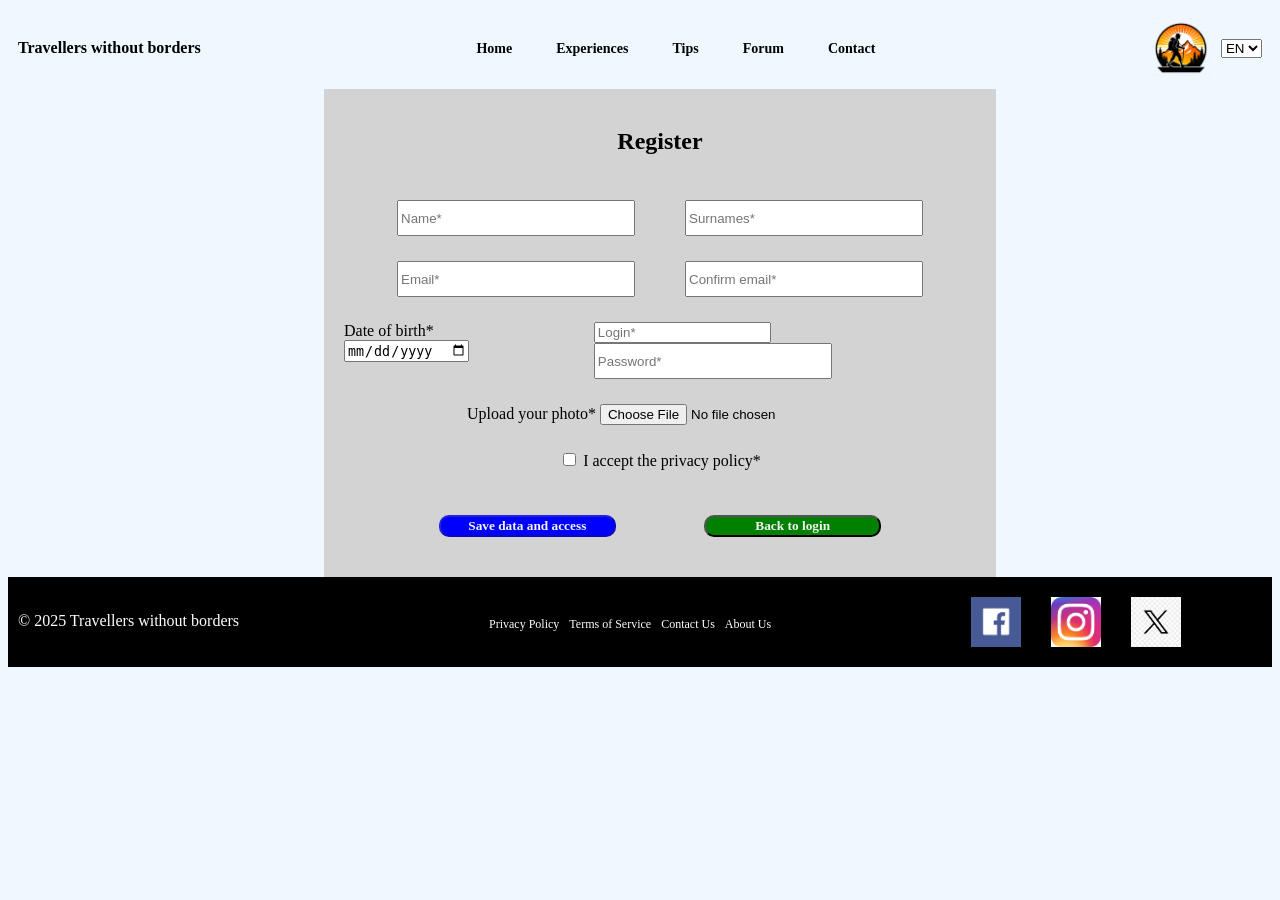
<file: registration_form.html>
<!DOCTYPE html>
<html lang="en">
<head>
    <meta charset="UTF-8" />
    <meta name="viewport" content="width=device-width, initial-scale=1.0" />
    <title>Register - Travellers without borders</title>
    <link rel="stylesheet" href="styles/navbar.css" />
    <link rel="stylesheet" href="styles/registration_form.css" />
    <link rel="stylesheet" href="styles/footer.css" />
</head>
<body>
    <header class="header" id="header">
        <h4>Travellers without borders</h4>

        <nav class="nav" aria-label="Main navigation">
            <a href="index.html">Home</a>
            <a href="#">Experiences</a>
            <a href="#">Tips</a>
            <a href="#">Forum</a>
            <a href="#">Contact</a>
        </nav>

        <div class="right_header">
            <img src="images/logo.png" class="logo" id="logo" alt="Travellers without borders logo" />
            <label class="sr-only" for="languages">Select language</label>
            <select name="languages" id="languages" aria-label="Select language">
                <option value="ES">ES</option>
                <option value="EN" selected>EN</option>
            </select>
        </div>
    </header>

    <main class="main">
        <section class="form_container">
            <form class="registration_form" id="registration-form" novalidate>
                <h2>Register</h2>

                <div class="full_name">
                    <div>
                        <label class="sr-only" for="name">First name</label>
                        <input type="text" id="name" placeholder="Name*" required />
                    </div>
                    <div>
                        <label class="sr-only" for="surname">Surnames</label>
                        <input type="text" id="surname" placeholder="Surnames*" required />
                    </div>
                </div>

                <div class="email_address">
                    <div>
                        <label class="sr-only" for="email">Email address</label>
                        <input type="email" id="email" placeholder="Email*" required autocomplete="email" />
                    </div>
                    <div>
                        <label class="sr-only" for="confirm_email">Confirm email</label>
                        <input type="email" id="confirm_email" placeholder="Confirm email*" required autocomplete="email" />
                    </div>
                </div>

                <div class="password_dob">
                    <div>
                        <label class="date_of_birth" for="date_of_birth">Date of birth*</label>
                        <input type="date" id="date_of_birth" required />
                    </div>
                    <div>
                        <label class="sr-only" for="username">Login username</label>
                        <input type="text" id="username" placeholder="Login*" required autocomplete="username" />
                        <label class="sr-only" for="password">Password</label>
                        <input type="password" id="password" placeholder="Password*" required autocomplete="new-password" />
                    </div>
                </div>

                <div class="upload_photo">
                    <label for="photo">Upload your photo*</label>
                    <input type="file" id="photo" accept=".webp,.png,.jpg,.jpeg" required />
                </div>

                <div class="terms_conditions">
                    <label for="privacy-check">
                        <input type="checkbox" id="privacy-check" />
                        I accept the privacy policy*
                    </label>
                </div>

                <div class="signup_login">
                    <button class="signup" id="signup-btn" type="button" disabled>Save data and access</button>
                    <button class="login" id="go-login-btn" type="button">Back to login</button>
                </div>
            </form>
        </section>
    </main>

    <div id="modal-overlay" class="hidden" role="dialog" aria-modal="true" aria-labelledby="modal-message">
        <div id="modal-box">
            <p id="modal-message"></p>
            <div class="modal-actions">
                <button id="modal-confirm" class="hidden" type="button">Confirm</button>
                <button id="modal-cancel" class="hidden" type="button">Cancel</button>
                <button id="modal-ok" type="button">OK</button>
            </div>
        </div>
    </div>

    <footer class="footer" id="footer">
        <div class="left_footer">
            <p class="copyright">© 2025 Travellers without borders</p>
        </div>
        <div class="center_footer">
            <a class="details" href="https://policies.google.com/privacy?hl=en-US" target="_blank" rel="noopener">Privacy Policy</a>
            <a class="details" href="https://usercentrics.com/guides/terms-of-service/" target="_blank" rel="noopener">Terms of Service</a>
            <a class="details" href="https://www.website.com/contact-us/" target="_blank" rel="noopener">Contact Us</a>
            <a class="details" href="https://www.youtube.com/watch?v=dQw4w9WgXcQ&list=RDdQw4w9WgXcQ&start_radio=1" target="_blank" rel="noopener">About Us</a>
        </div>
        <div class="right_footer">
            <a class="facebook" href="https://www.facebook.com/?locale=es_LA" target="_blank" rel="noopener">
                <img src="images/facebook.png" class="facebook" id="facebook" alt="Facebook" />
            </a>
            <a class="instagram" href="https://www.instagram.com/" target="_blank" rel="noopener">
                <img src="images/instagram.jpeg" class="instagram" id="instagram" alt="Instagram" />
            </a>
            <a class="twitter" href="https://x.com/?lang=es" target="_blank" rel="noopener">
                <img src="images/twitter.jpg" class="twitter" id="twitter" alt="Twitter" />
            </a>
        </div>
    </footer>

    <script src="js/registration_form.js" defer></script>
</body>
</html>
</file>
<file: styles/homepage.css>
main{
    display:grid;
    grid-template-columns: 2fr 1fr;
    column-gap: 20px;

}
.upper_banner{
    position: relative;
    align-items: center;
    justify-content: center;
    text-align: center;
    width: 100%;
    height: 150px;
    background-image: url('../images/upper_banner.jpeg');
}

.upper_inner_banner{
  position: absolute;
  background: aliceblue;
  height: 40px;  
  width: 45%;
  left: 120px;
  top: 150px;
}

.attraction_paragraph{
    left: 140px;
    top: 130px;
    position: absolute;
    font-size: 24px;
    text-align: center;
    color: black;
    font-style: italic;
}

.mid_inner_banner {
    margin: 40px 80px;
    left: 100px;
    height: 300px;
    width: 80%;
    background-size: cover;
    background-position: center;
    transition: background-image 0.8s ease-in-out; /* optional smooth fade */
}


.button_left{
    position: absolute;
    top: 435px;
    left: 55px;
    font-size: 18px;
    cursor: pointer;
}

.button_right{
    position: absolute;
    top: 435px;
    left: 795px;
    font-size: 18px;
    cursor: pointer;
}

.trip_title{
    position: absolute;
    width: 16%;
    top: 300px;
    left: 100px;
    background-color: aliceblue;
    font-size: 14px;
    font-weight: bold;


}

.trip_description{
    position: absolute;
    width: 40%;
    top: 350px;
    left: 100px;
    background-color: aliceblue;
    font-size: 13px;
    font-style: italic;
}

.trip_price{
    text-align: center;
    position: absolute;
    width: 8%;
    top: 300px;
    left: 650px;
    background-color: aliceblue;
    font-size: 13px;
    font-weight: bold;
}

.buy_button{
   position: absolute;
   top: 530px;
   left: 650px;
   height: 50px;
   width: 100px;
   background-color: rgba(255,255,255);
   color: black;
   text-align: left;
   font-size: 16px;
   border-radius: 5px;
   cursor: pointer;

}

.trolley{
    position:absolute;
    height: 20px;
    width: 20px;
    top: 545px;
    left: 720px;

}

.lower_banner{
    background-color: lightblue;
}

.cards{
    display:grid;
    grid-template-columns: 1fr 1fr 1fr;
    grid-template-rows: 1fr 1fr;
}

.card1, .card2, .card3, .card4, .card5, .card6{
    margin: 20px;
    border: 1px solid black;
    border-radius: 10px;
    height: 150px;
    width: 250px;
    background-color: grey;
    font-size: 12px;
}


.trains_europe,.amazon_safari,.sand_snowboarding,.parachuting_rio,.visa_australia,.skiing_alaska{
    width: 70px;
    height: 70px;
    border-radius: 100px;
    margin-left: 20px;
}

.like_icon1,.like_icon2,.like_icon3,.like_icon4,.like_icon5,.like_icon6{
    position: absolute;
    text-decoration:none;
    font-size: 48px;
    transition-duration: 0.4s;
    color: white;
    
    ;
}

.like_icon1{
    left: 210px;
    top: 720px;
}

.like_icon2{
    left: 500px;
    top: 720px;
}

.like_icon3{
    left: 790px;
    top: 720px;
}

.like_icon4{
    left: 210px;
    top: 920px;
}

.like_icon5{
    left: 500px;
    top: 920px;
}

.like_icon6{
    left: 790px;
    top: 920px;
}

.like_icon1:hover,.like_icon2:hover,.like_icon3:hover,.like_icon4:hover,.like_icon5:hover,.like_icon6:hover{
    color: red;
    font-size: 52px;
    cursor: pointer;
    background-color: grey;
    transition-duration: 0.4s;
}


.view_more1,.view_more2,.view_more3,.view_more4,.view_more5,.view_more6{
    position:absolute;
    width: 90px;
    height: 30px;
    border-radius: 20px;
    text-align: center;
    font-size: 12px;
    background-color: lightgray;
    cursor: pointer;
    margin-top: 70px;
    margin-left: 65px;
    border:black 1px solid;
    font-family: serif;
    font-weight: bold;
    background: linear-gradient(to right, black 0%, black 50%, #fff 50%, #fff 100%);
    background-size: 200% 100%;
    background-position: right bottom;
    transition-duration: 0.8s;
}

.view_more1:hover,.view_more2:hover,.view_more3:hover,.view_more4:hover,.view_more5:hover,.view_more6:hover{
    color: white;
    transition-duration: 0.8s;
    background-position: left bottom;
}

.right_main{
    display:grid;
    grid-template-rows: 1fr 1fr 1fr 1fr;
    grid-template-columns: 1fr;
    row-gap: 20px;
    background-color: antiquewhite;

}

.upper_right_aside{
    display: flex;
    flex-direction: column;
    row-gap: 10px;
}

.credentials{
    display: flex;
    flex-direction: column;
    row-gap: 10px;
    width: 60%;
    margin-top: 20px;
    margin-left: 10px;
}

.login_register{
    display:flex;
    flex-direction: row;
    column-gap: 20px;
}

.login_button, .register_button{
    height: 30px;
    width: 40%;
    border-radius: 5px;
    cursor: pointer;
    font-size: 14px;
    margin-left: 10px;
}

.save_credentials{
    display: flex;
    flex-direction: row;
    column-gap: 5px;
    font-size: 12px;
    margin-left: 10px;

}

.remember_me{
    cursor: pointer;
}


.spots,.tips{
    display: flex;
    flex-direction: column;
    row-gap: 20px;
    text-decoration: none;
    font-size: 14px;
    font-weight: bold;
    color: black;
    margin-left: 15px;
    
}

.hidden{
    display: none;
}

/* popup styling  */
#modal-overlay {
    position: fixed;
    inset: 0;
    background: rgba(0,0,0,0.5);
    align-items: center;
    justify-content: center;

    z-index: 9999;
}

#modal-overlay:not(.hidden) {
    display: flex;
}
#modal-box {
    background: #fff;
    padding: 16px 20px;
    border-radius: 8px;
    max-width: 320px;
    width: 90%;
    box-shadow: 0 20px 40px rgba(0,0,0,0.3);
    font-family: sans-serif;
}

#modal-message {
    margin-bottom: 12px;
    font-size: 14px;
    line-height: 1.4;
    color: #000;
}

.modal-actions {
    display: flex;
    gap: 8px;
    justify-content: flex-end;
}

.modal-actions button {
    cursor: pointer;
    border: 1px solid #000;
    border-radius: 4px;
    padding: 6px 10px;
    font-size: 13px;
    background-color: #333;
    color: #fff;
}
</file>
<file: styles/navbar.css>
body {
    background-color:aliceblue;

}
.sr-only {
    position: absolute;
    width: 1px;
    height: 1px;
    padding: 0;
    margin: -1px;
    overflow: hidden;
    clip: rect(0, 0, 0, 0);
    white-space: nowrap;
    border: 0;
}
.header{
    display: flex;
    justify-content: space-between;
    align-items: center;
    padding: 10px;
}



.nav a{
    cursor: pointer;
    text-decoration: none;  
    margin: 0 10px;
    font-size: 14px;
    color: black;
    font-weight: bold;
    transition-timing-function:linear;
    transition-duration: 0.2s;
    padding: 2px 10px 2px 10px;
    border-radius: 15px;
}

a:hover{
        background-color: lightgrey;
        font-size: 16px;
        
        
        
        
}

.right_header{
    display: flex;
    align-items: center;

}
.logo{
    height: 60px;
    width: 60px;
    margin-right: 10px;
    
}
</file>
<file: styles/footer.css>
.spots:hover{
    background-color: antiquewhite;
    cursor: pointer;
}

.footer{
    background-color: black;
    display: flex;
    flex-direction: row;
    color: white;
    
}

.left_footer{
    text-align: left;
    font-size: 16px;
    margin-left: 10px;
}

.copyright{
    margin-top: 35px;
}

.center_footer{
    display: flex;
    flex-direction: row;
    column-gap: 10px;
    text-align: center;
    font-size: 12px;
    margin-left: 250px;
    margin-top: 20px;
    
}

.details{
    margin-top: 20px;
    text-decoration: none;
    color: white;
}

.details:hover{
    background-color: black;
    cursor: pointer;
    font-size: 12px;
}

.right_footer{
    display: flex;
    flex-direction: row;
    column-gap: 30px;
    text-align: right;
    font-size: 16px;
    margin-left: 200px;
    margin-top: 20px;

}

.facebook, .twitter, .instagram{
    width: 50px;
    height: 50px;
    cursor: pointer;
    margin-bottom: 20px;
    
}
</file>
<file: styles/logged.css>
/* Right sidebar overrides for logged view */
.right_main--logged {
  background-color: #f8f8f8;
  padding: 20px;
  border-left: 1px solid #ccc;
  display: flex;
  flex-direction: column;
  gap: 24px;
}

/* Profile box */
.profile_box {
  display: flex;
  align-items: center;
  gap: 12px;
  padding: 12px;
  background: #ffffff;
  border: 1px solid #ddd;
  border-radius: 8px;
}

.profile_avatar {
  width: 30px;          
  height: 30px;
  border-radius: 50%;  
  object-fit: cover;    
  border: 2px solid #ccc;  
  box-shadow: 0 0 4px rgba(0,0,0,0.15);
}

.profile_meta {
  display: flex;
  align-items: center;
  gap: 12px;
  flex-wrap: wrap;
}

.profile_name {
  margin: 0;
  font-weight: 700;
}

.logout_btn {
  display: inline-block;
  padding: 6px 10px;
  font-size: 14px;
  font-weight: 700;
  text-decoration: none;
  color: #fff;
  background: #444;
  border-radius: 6px;
}

.logout_btn:hover { background: #222; }

/* Shared sidebar section */
.sidebar_section {
  background: #ffffff;
  border: 1px solid #ddd;
  border-radius: 8px;
  padding: 14px;
}

.sidebar_section h3 {
  margin: 0 0 10px 0;
  font-size: 16px;
  font-weight: 800;
}

/* Filters */
.filter_form {
  display: grid;
  gap: 12px;
}

.checkbox_grid {
  display: grid;
  grid-template-columns: 1fr 1fr;
  gap: 6px 12px;
  border: 0;
  margin: 0;
  padding: 0;
}

.checkbox_grid label {
  display: inline-flex;
  align-items: center;
  gap: 6px;
  font-size: 14px;
}

/* Search bar */
.search_bar {
  display: grid;
  grid-template-columns: auto 1fr auto;
  align-items: center;
  gap: 8px;
  border: 1px solid #bbb;
  border-radius: 8px;
  padding: 6px 8px;
  background: #fafafa;
}

.search_icon { font-size: 16px; }
.search_bar input[type="search"] {
  border: 0;
  outline: 0;
  padding: 6px 4px;
  background: transparent;
}
.search_btn {
  border: 0;
  border-radius: 6px;
  padding: 6px 10px;
  background: #0077cc;
  color: #fff;
  font-weight: 700;
  cursor: pointer;
}
.search_btn:hover { background: #005fa3; }

/* Tips list + form */
.tips_list {
  list-style: none;
  padding: 0;
  margin: 0 0 12px 0;
}
.tips_list li { margin: 6px 0; }
.tips_list a { color: #333; text-decoration: none; }
.tips_list a:hover { text-decoration: underline; }

.tip_form {
  display: grid;
  gap: 8px;
}
.tip_form h4 {
  margin: 8px 0;
  font-size: 14px;
}
.tip_form input, .tip_form textarea {
  width: 100%;
  border: 1px solid #bbb;
  border-radius: 6px;
  padding: 6px 8px;
}
.tip_submit {
  width: fit-content;
  border: 0;
  border-radius: 6px;
  padding: 6px 10px;
  background: #0077cc;
  color: #fff;
  font-weight: 700;
  cursor: pointer;
}
.tip_submit:hover { background: #005fa3; }

/* Mini calendar */
.mini_cal { display: grid; gap: 8px; }
.cal_header {
  display: flex; align-items: center; justify-content: space-between;
}
.cal_title { font-weight: 800; }
.cal_nav {
  border: 1px solid #bbb;
  background: #fff;
  border-radius: 6px;
  padding: 4px 8px;
  cursor: pointer;
}
.cal_table {
  width: 100%; border-collapse: collapse; font-size: 13px; text-align: center;
}
.cal_table th, .cal_table td {
  border: 1px solid #eee; padding: 6px;
}
.event { background: #e7f2ff; font-weight: 700; }
.cal_legend { list-style: none; margin: 0; padding: 0; font-size: 12px; display: flex; gap: 8px; align-items: center; }
.cal_legend .dot { width: 10px; height: 10px; border-radius: 50%; background: #4da3ff; display: inline-block; }

/* Responsive tweaks */
@media (max-width: 768px) {
  .checkbox_grid { grid-template-columns: 1fr; }
}
@media (max-width: 600px) {
  .right_main--logged { padding: 12px; }
}
</file>
<file: styles/buy.css>
/* Layout: two containers (left pack / right form) */
.buy_main {
  display: grid;
  grid-template-columns: 2fr 1fr;
  gap: 24px;
  align-items: start;
  padding: 16px 20px;
}

/* LEFT */
.pack_card {
  background: #fff;
  border: 1px solid #ddd;
  border-radius: 10px;
  overflow: hidden;
}

.pack_img {
  display: block;
  width: 100%;
  height: 280px;
  object-fit: cover;
}

.pack_info { padding: 16px; }
.pack_title { margin: 0 0 8px 0; }
.pack_desc  { margin: 0 0 10px 0; line-height: 1.4; }
.pack_price { font-size: 18px; }

/* RIGHT form */
.buy_right {
  background: #fff;
  border: 1px solid #ddd;
  border-radius: 10px;
  padding: 16px;
}

.purchase_form {
  display: grid;
  gap: 10px;
}

.purchase_form input,
.purchase_form select {
  width: 100%;
  border: 1px solid #bbb;
  border-radius: 6px;
  padding: 8px 10px;
}

.form_row {
  display: grid;
  grid-template-columns: 1fr 1fr;
  gap: 10px;
}

.form_actions {
  display: flex;
  gap: 10px;
  margin-top: 6px;
}

.primary_btn {
  border: 0;
  border-radius: 6px;
  padding: 8px 14px;
  background: #0077cc;
  color: #fff;
  font-weight: 700;
  cursor: pointer;
}
.primary_btn:hover { background: #005fa3; }

.secondary_btn {
  border: 1px solid #bbb;
  border-radius: 6px;
  padding: 8px 14px;
  background: #fff;
  cursor: pointer;
}
.secondary_btn:hover { background: #f3f3f3; }

/* Breakpoints required by the lab */
@media (max-width: 768px) {
  .buy_main { grid-template-columns: 1fr; }
  .form_row  { grid-template-columns: 1fr; }
  .pack_img  { height: 220px; }
}

@media (max-width: 600px) {
  .buy_main { padding: 12px; }
  .pack_img  { height: 200px; }
}
</file>
<file: styles/registration_form.css>
.registration_form {
    display: flex;
    flex-direction: column;
    align-items: center;
    gap: 25px;
    padding: 20px;
    max-width: 50%;
    max-height: 70%;
    background-color: lightgray;
    margin-left: 25%;
}

.full_name,.email_address,.password_dob{
    display:flex;
    flex-direction: row;
    column-gap:50px ;
}

#name,#surname,#email,#confirm_email,#password{
    width:230px;
    height: 30px;
    
}

.signup_login{
    background: lightgrey;
    padding: 20px;
    display: flex;
    justify-content: space-between;
    border-radius: 8px;
    width: 70%;
}


.btn{
    flex: 1;
    margin: 0 5px;
    padding: 12px;
    border: none;
    border-radius: 6px;
    font-size: 15px;
    font-weight: bold;
    cursor: pointer;
    transition: all 0.3s ease;
}


.login{
    width: 40%;
    background: green;
    color: whitesmoke;
    font-weight: bold;
    font-family: 'Times New Roman', Times, serif;
    border-radius: 10px;
}

.login:hover{
    background: greenyellow;
    color: black;

}


.signup{
    width:40%;
    background: blue;
    color: whitesmoke;
    border-radius: 10px;
    font-weight: bold;
    font-family: 'Times New Roman', Times, serif;
    border-radius: 10px;
}

.signup:hover{
    background: turquoise;
    color: black;
}

.hidden {
    display: none;
}

/* Modal overlay layout trick */
#modal-overlay {
    position: fixed;
    inset: 0;
    background: rgba(0,0,0,0.5);
    align-items: center;
    justify-content: center;
    z-index: 9999;
}
#modal-overlay:not(.hidden) {
    display: flex;
}

#modal-box {
    background: #fff;
    padding: 16px 20px;
    border-radius: 8px;
    max-width: 320px;
    width: 90%;
    box-shadow: 0 20px 40px rgba(0,0,0,0.3);
    font-family: sans-serif;
}
#modal-message {
    margin-bottom: 12px;
    font-size: 14px;
    line-height: 1.4;
    color: #000;
}
.modal-actions {
    display: flex;
    gap: 8px;
    justify-content: flex-end;
}
.modal-actions button {
    cursor: pointer;
    border: 1px solid #000;
    border-radius: 4px;
    padding: 6px 10px;
    font-size: 13px;
    background-color: #333;
    color: #fff;
}
</file>
